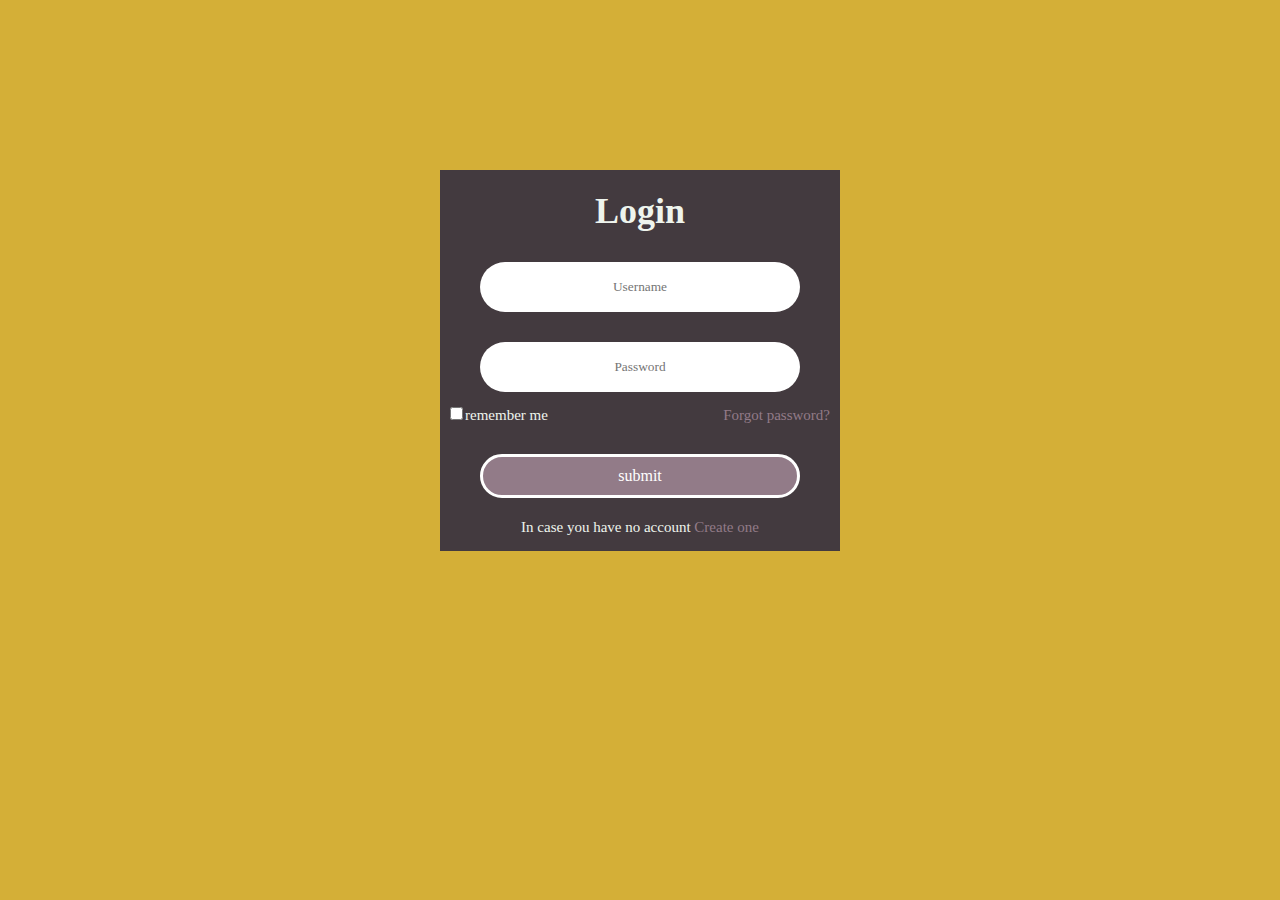
<file: index.html>
<!DOCTYPE html>
<html lang="en">

<head>
    <meta charset="UTF-8">
    <meta http-equiv="X-UA-Compatible" content="IE=edge">
    <meta name="viewport" content="width=device-width, initial-scale=1.0">
    <link rel="stylesheet" href="style-login.css">
    <title>quiz</title>
</head>

<body>
    <div class="wrapper">
        <form action="">
            <h1>Login</h1>
            <div class="input-box">
                <input type="text" placeholder="Username" required>
            </div>
            <div class="input-box">
                <input type="password" placeholder="Password" required>
            </div>
            <div class="remember-forgot">
                <label><input type="checkbox">remember me</label>
                <a href="#">Forgot password?</a>
            </div>
            <div class="input-box">
                <button type="submit" class="btn"> submit </button>
            </div>

            <div class="register-link">
                <p>In case you have no account <a href="SignUp.html">Create one</a></p>
            </div>
        </form>
    </div>
</body>

</html>
</file>
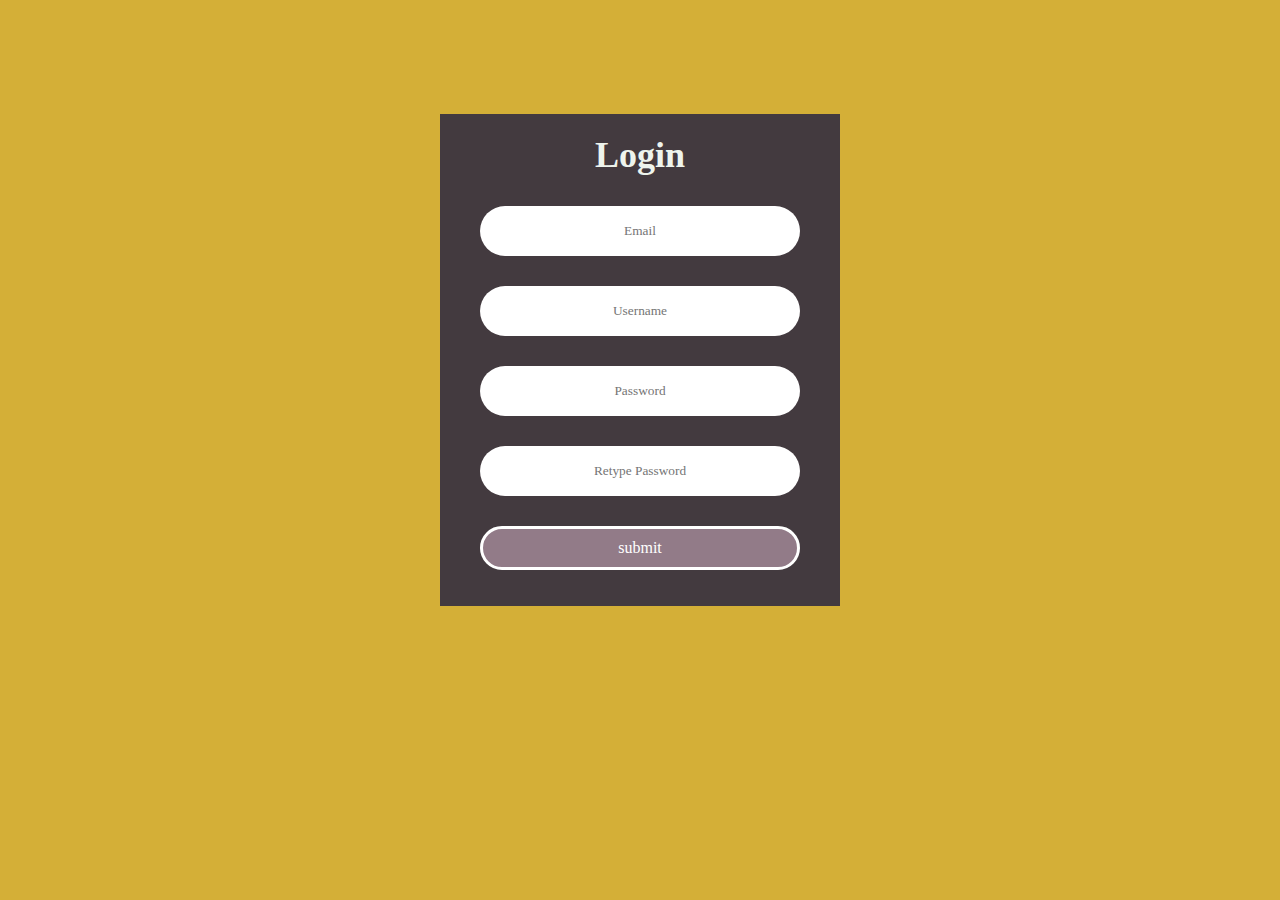
<file: SignUp.html>
<!DOCTYPE html>
<html lang="en">
<head>
    <meta charset="UTF-8">
    <link rel="stylesheet" href="style-login.css">
    <meta name="viewport" content="width=device-width, initial-scale=1.0">
    <title>Document</title>
</head>
<body>
    <div class="wrapper">
        <form action="">
            <h1>Login</h1>
            <div class="input-box">
                <input type="email" placeholder="Email" required>
            </div>
            <div class="input-box">
                <input type="text" placeholder="Username" required>
            </div>
            <div class="input-box">
                <input type="password" placeholder="Password" required>
            </div>
            <div class="input-box">
                <input type="password" placeholder="Retype Password" required>
            </div>
            <div class="input-box">
                <button type="submit" class="btn"> submit </button>
            </div>
        </form>
    </div>
</body>
</html>
</file>
<file: style-login.css>
* {
    margin: 0;
    padding: 0;
    color: #eef4ed;
    box-sizing: border-box;
    font-family: 'Times New Roman', Times, serif;

}

body {
    background: #d4af37;
    display: flex;
    justify-content: center;
    align-items: center;
    min-height: 80vh;
}


.wrapper {
    width: 400px;
    background: #433a3f;
}

.wrapper h1 {
    padding-top: 20px;
    font-size: 36px;
    text-align: center;
}

.input-box {
    width: 100%;
    height: 50px;
    /*background: #927b88;*/
    margin: 30px 0;
    text-align: center;

}

.input-box input {
    width: 80%;
    height: 100%;
    border: none;
    outline: none;
    border: 2px rgba(255, 255, 255, .2);
    border-radius: 40px;
    text-align: center;
    color: #433a3f;

}


.remember-forgot {
    padding-left: 10px;
    display: flex;
    justify-content: space-between;
    font-size: 15px;
    margin: -15px 0 15px;
}

.remember-forgot label input {
    accent-color: #fff;
    margin-right: 2px;
}

.remember-forgot a {
    margin-right: 10px;
    color: #927b88;
    text-decoration: none;
}
.remember-forgot a:hover {
    transition: all 0.4s ease 0s;
    color: #fff;
    text-decoration: underline;
}



.btn {
    width: 80%;
    font-size: 16px;
    padding: 10px;
    cursor: pointer;
    margin: auto;
    color: #fff;
    text-decoration: none;
    text-align: center;
    background: #927b88;
    border: 3px solid #fff;
    border-radius: 40px;
    transition: all 0.4s ease 0s;
}

.btn:hover {
    color: #927b88;
    background: #fff;
    border-color: #927b88;
    transition: all 0.4s ease 0s;
}

.register-link {
    display: flex;
    justify-content: center;
    font-size: 15px;
    margin: -15px 0 15px;
}

.register-link a {
    color: #927b88;
    text-decoration: none;   
}

.register-link a:hover {
    transition: all 0.4s ease 0s;
    color: #fff;
    text-decoration: underline;
}
</file>
